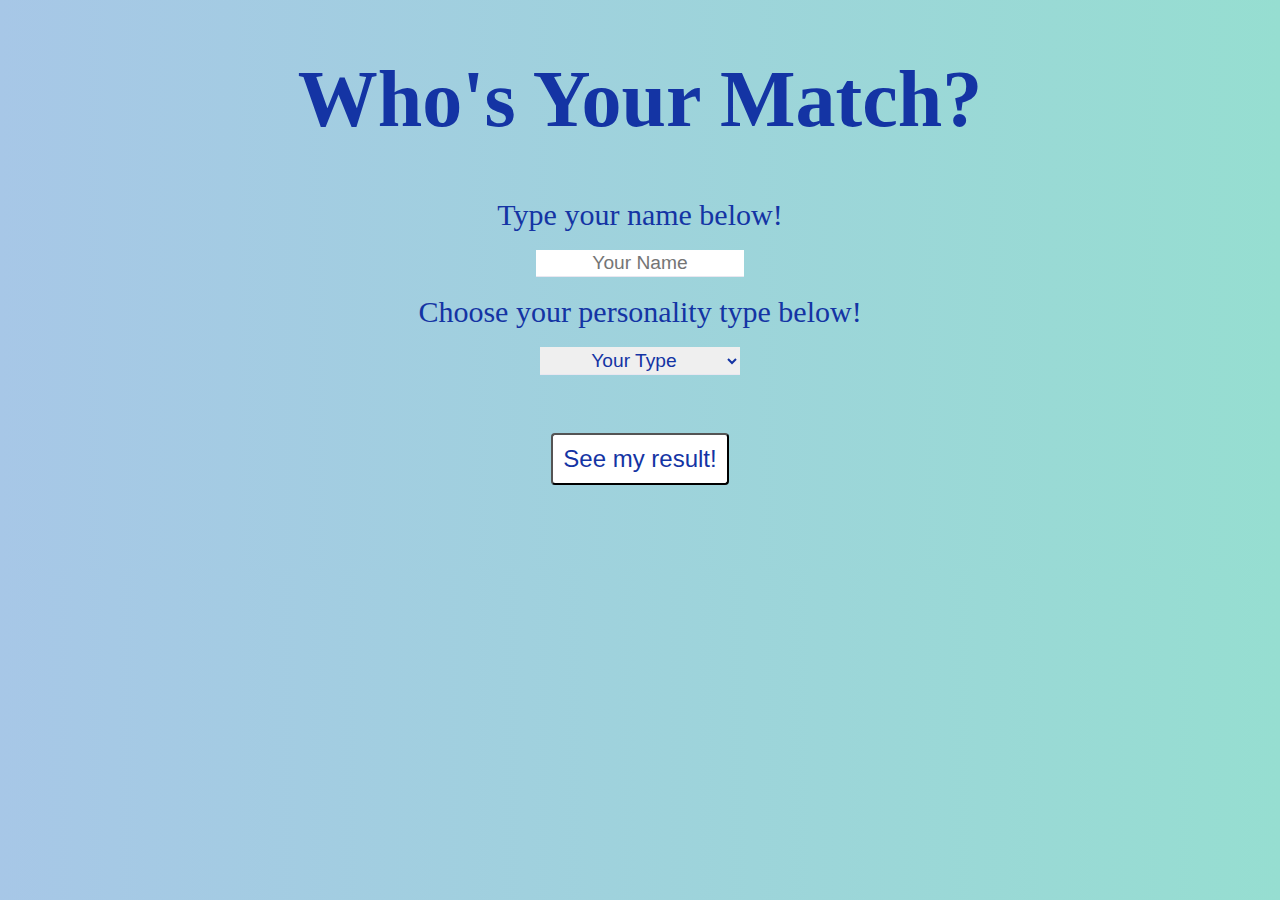
<file: MiniProject/index.html>
<!DOCTYPE html>
<html>
  <head>
    <meta charset="utf-8">
    <meta name="viewport" content="width=device-width">
    <title>Find Your Myers-Briggs Match</title>
    <link href="style.css" rel="stylesheet" type="text/css" />
    <script src="https://code.jquery.com/jquery-3.4.1.min.js"></script>
  </head>
  <body>
   <h1>Who's Your Match?</h1>
  <div align="center">
   <form class="types">
     <label>Type your name below!</label>
     <br>
     <br>
     <input class="name-input"type="text"placeholder="Your Name"style="color: #1434A4;">
     <br>
     <br>
     <label>Choose your personality type below!</label>
     <br>
     <br>
        <select class ="type-input">
          <option value="title">Your Type</option>
          <option value="INTJ">INTJ</option>
          <option value="INTP">INTP</option>
          <option value="ENTJ">ENTJ</option>
          <option value="ENTP">ENTP</option>
          <option value="INFJ">INFJ</option>
          <option value="INFP">INFP</option>
          <option value="ENFJ">ENFJ</option>
          <option value="ENFP">ENFP</option>
          <option value="ISTJ">ISTJ</option>
          <option value="ISFJ">ISFJ</option>
          <option value="ESTJ">ESTJ</option>
          <option value="ESFJ">ESFJ</option>
          <option value="ISTP">ISTP</option>
          <option value="ISFP">ISFP</option>
          <option value="ESTP">ESTP</option>
          <option value="ESFP">ESFP</option>
        </select>
     <br>
     <br>
     <button class="btn"style ="color: #1434A4; background-color: white;">See my result!</button>
   </form>
  </div>
  <h2 class="name-output"></h2>
    <h2 class="type-output"></h2>
    <script src="script.js"></script>
    <br>
    <br>
  </body>
</html>
</file>
<file: MiniProject/style.css>
body {
  background-image: linear-gradient(to right, #A7C7E7, #96DED1);
}

h1 {
  font-size: 5em;
  color:#1434A4;
  text-align: center; 
}

p {
  font-size: 145%;
}

.form {
  width: 45%;
  padding: 30px;
  height: 550px;
  margin: 0 auto;
  color: #1434A4;
}

label {
  font-size: 125%;
}

.name-input, .type-input {
  border: none;
  border-bottom: 1px solid #E9E7F0;
  outline: rgba(0, 0, 0, 0.75);
  width: 200px;
  font-size: 120%;
  color: #1434A4;
  padding: 2px 4px;
  text-align: center;
}

.btn, button {
  display: block;
  margin: 0 auto;
  padding: 10px; 
  margin-top: 40px; 
  margin-bottom: 40px;
  font-size: 24px;
  border-radius: 4px;
}

.name-output, .type-output {
  text-align: center;
  color: #1434A4;
}

label {
  color: #1434A4;
  font-size: 30px;
}
</file>
